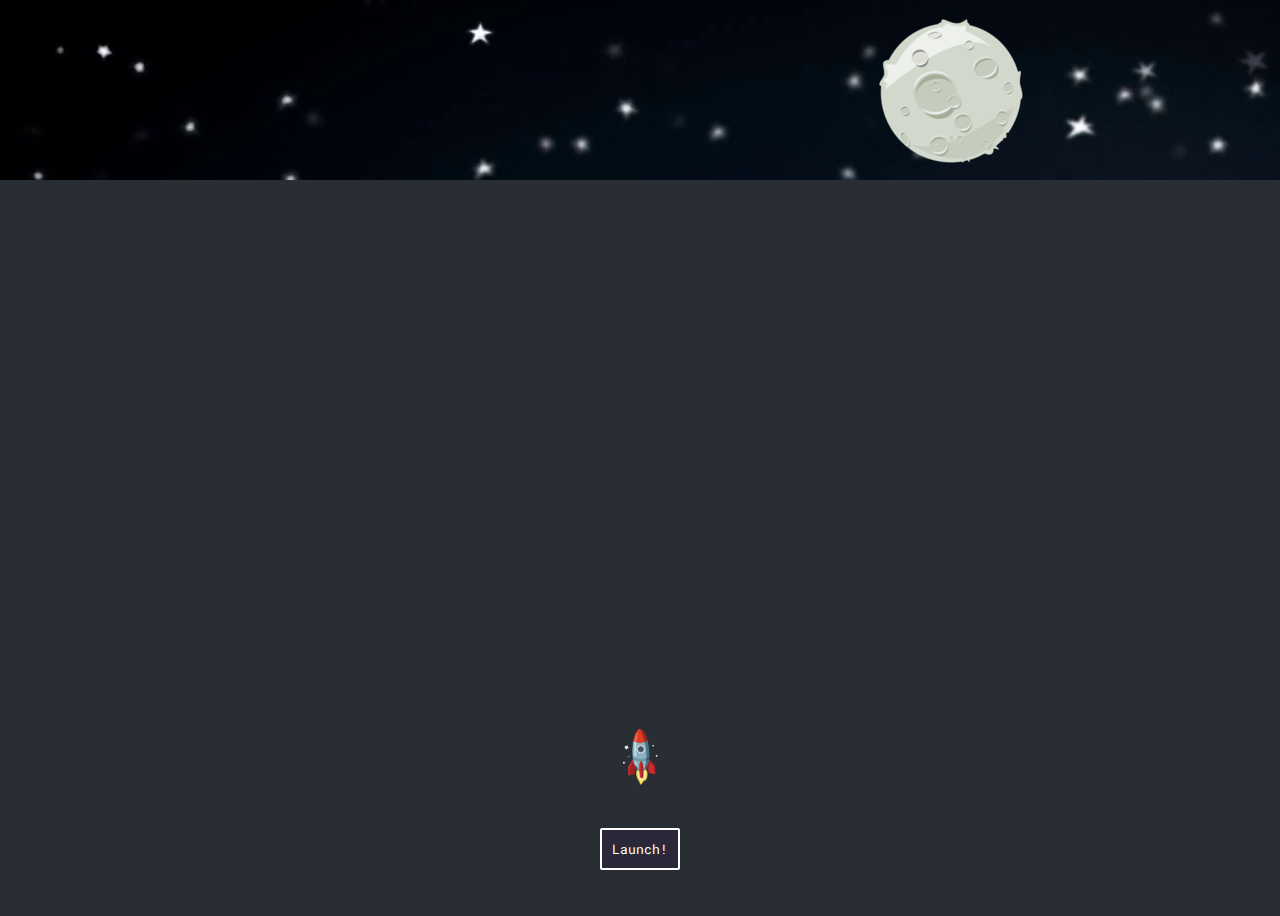
<file: index.html>
<html>
    <head>
        
        <link rel="preconnect" href="https://fonts.googleapis.com">
        <link rel="preconnect" href="https://fonts.gstatic.com" crossorigin>
        <link href="https://fonts.googleapis.com/css2?family=Karla:wght@400;700&family=Roboto+Mono&display=swap" rel="stylesheet">
        <link rel="stylesheet" href="index.css">
    </head>
    <body>
        <div id="starback"><img src="./cartoonspace.png"></div>
        <p id="rocket">🚀</p>
        <p id="boom">💥</p>
        <div id="moon"><img src="./moon_cartoon"></div>
        <p id="countdown-display" class="countdown-display"></p>
        <button id="launch">Launch!</button>
        <script src="index.js"></script>
    </body>
</html>
</file>
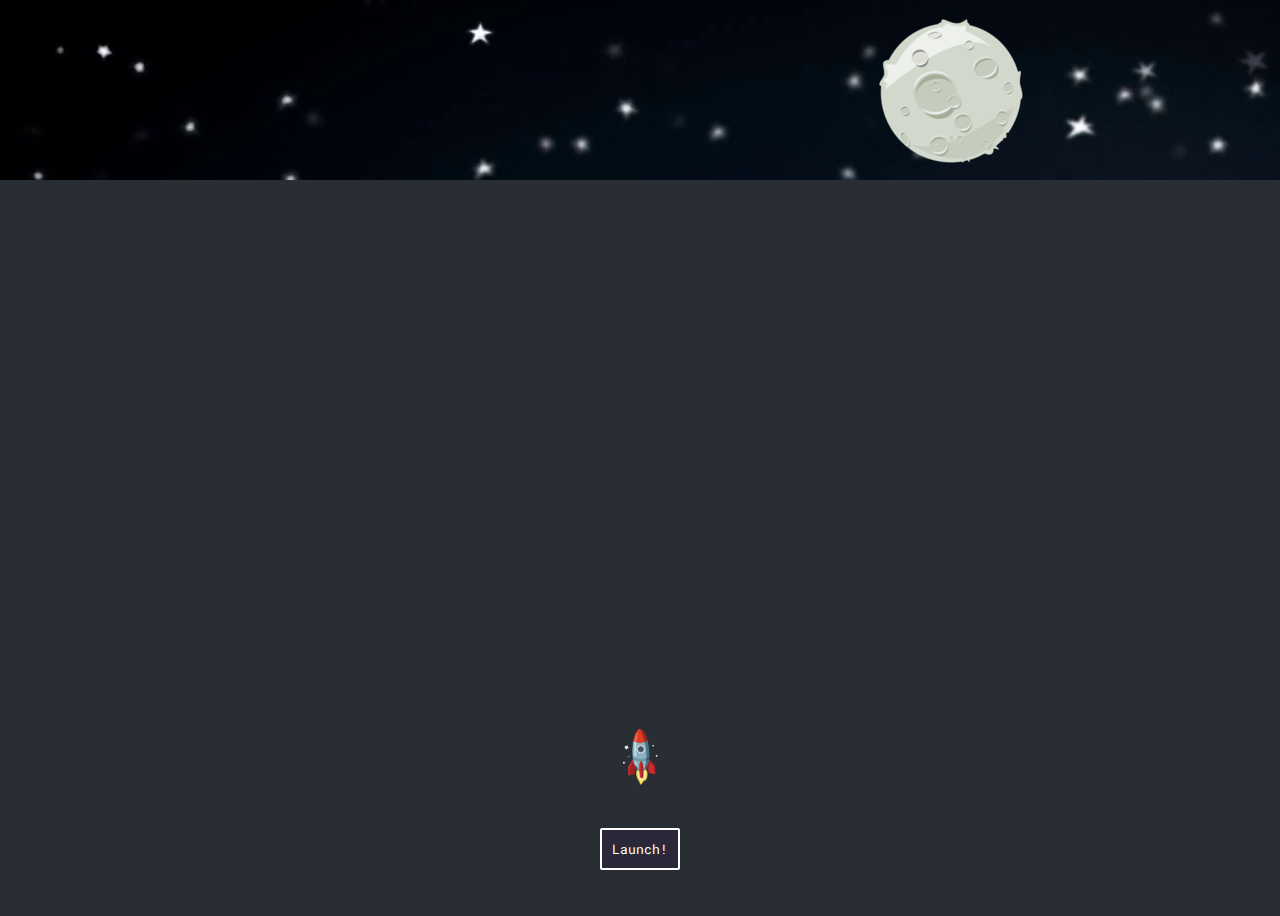
<file: main.html>
<html>
    <head>
        
        <link rel="preconnect" href="https://fonts.googleapis.com">
        <link rel="preconnect" href="https://fonts.gstatic.com" crossorigin>
        <link href="https://fonts.googleapis.com/css2?family=Karla:wght@400;700&family=Roboto+Mono&display=swap" rel="stylesheet">
        <link rel="stylesheet" href="main.css">
    </head>
    <body>
        <div id="starback"><img src="./cartoonspace.png"></div>
        <p id="rocket">🚀</p>
        <p id="boom">💥</p>
        <div id="moon"><img src="./moon_cartoon"></div>
        <p id="countdown-display" class="countdown-display"></p>
        <button id="launch">Launch!</button>
        <script src="main.js"></script>
    </body>
</html>
</file>
<file: index.css>
:root {
    --pink: #fbe6f4ff;
    --yellow: #fffad1ff;
    --green: #e1f0e5ff;
    --blue: #b5caf9ff;
    --orange: #f5e6db;
    --raisin: #2b283aff;
    --grey: #d4d4d4;
}

body {
    background-color: #282e33;
    color: white;
    display: flex;
    flex-direction: column;
    justify-content: flex-end;
    align-items: center;
    height: 100vh;
    font-size: 2em;
}

p {
    margin: 0 0 1em;
}

.countdown-display {
    text-transform: uppercase;
    font-size: 3rem;
    font-family: 'Roboto Mono', monospace;
}
/*Rocket Animation*/
@keyframes blastup {
    0% {transform: rotate(-47deg);}
    3%{transform: rotate(-50deg);}
    5%{transform: rotate(-20deg);}
    10% {transform: rotate(-50deg);}
    20%{transform: rotate(-60deg);
        transform: scale(200%);}
    30%{transform: rotate(-60deg);
        transform: scale(200%);}
    40%{transform: rotate(-60deg);
        transform: scale(300%);}
    50%{transform: rotate(-60deg);
        transform: scale(200%);}
    90%{transform: rotate(-60deg);
        transform: scale(80%);}
    100%{margin-bottom: 48% ;
        margin-left: 50%;
        transform: rotate(-47deg);
        position: sticky;}
    } 


#rocket{
    position: absolute;
    margin-bottom: 10%;
    font-size: larger;
    transform: rotate(-47deg);
}
/*Top Banner*/
#moon{
    position: absolute;
    top: 5px;
    right: 19%;
    z-index: -1;
}
#starback{
    position: absolute;
    top: 0;
    bottom: 80%;
    right: 0;
    left: 0;
    overflow: hidden;
    z-index: -1;
    
}


.rocketLaunch{
    transform: rotate(-50deg);
    animation: blastup 5s ;
}



#launch{
    color: white;
    font-family:'Roboto Mono', monospace; ;
    position: absolute;
    bottom: 30px;
    border-radius: 2px;
    border: 2px solid white;
    background-color: var(--raisin);
    padding: 10px;
    text-align: center;
    

}

#countdown-display{
    opacity: 0;
    z-index: -1;
    background-color: #2b283aff;
    border: 2px solid white;
    padding: 10px;
    position: absolute;
    margin-bottom: 30%;
}

#boom{
    opacity: 0;
    position: absolute;
    margin-bottom: 10%;
    font-size: larger;
    transition: all 2s ease-in;
}
</file>
<file: main.css>
:root {
    --pink: #fbe6f4ff;
    --yellow: #fffad1ff;
    --green: #e1f0e5ff;
    --blue: #b5caf9ff;
    --orange: #f5e6db;
    --raisin: #2b283aff;
    --grey: #d4d4d4;
}

body {
    background-color: #282e33;
    color: white;
    display: flex;
    flex-direction: column;
    justify-content: flex-end;
    align-items: center;
    height: 100vh;
    font-size: 2em;
}

p {
    margin: 0 0 1em;
}

.countdown-display {
    text-transform: uppercase;
    font-size: 3rem;
    font-family: 'Roboto Mono', monospace;
}
/*Rocket Animation*/
@keyframes blastup {
    0% {transform: rotate(-47deg);}
    3%{transform: rotate(-50deg);}
    5%{transform: rotate(-20deg);}
    10% {transform: rotate(-50deg);}
    20%{transform: rotate(-60deg);
        transform: scale(200%);}
    30%{transform: rotate(-60deg);
        transform: scale(200%);}
    40%{transform: rotate(-60deg);
        transform: scale(300%);}
    50%{transform: rotate(-60deg);
        transform: scale(200%);}
    90%{transform: rotate(-60deg);
        transform: scale(80%);}
    100%{margin-bottom: 48% ;
        margin-left: 50%;
        transform: rotate(-47deg);
        position: sticky;}
    } 


#rocket{
    position: absolute;
    margin-bottom: 10%;
    font-size: larger;
    transform: rotate(-47deg);
}
/*Top Banner*/
#moon{
    position: absolute;
    top: 5px;
    right: 19%;
    z-index: -1;
}
#starback{
    position: absolute;
    top: 0;
    bottom: 80%;
    right: 0;
    left: 0;
    overflow: hidden;
    z-index: -1;
    
}


.rocketLaunch{
    transform: rotate(-50deg);
    animation: blastup 5s ;
}



#launch{
    color: white;
    font-family:'Roboto Mono', monospace; ;
    position: absolute;
    bottom: 30px;
    border-radius: 2px;
    border: 2px solid white;
    background-color: var(--raisin);
    padding: 10px;
    text-align: center;
    

}

#countdown-display{
    opacity: 0;
    z-index: -1;
    background-color: #2b283aff;
    border: 2px solid white;
    padding: 10px;
    position: absolute;
    margin-bottom: 30%;
}

#boom{
    opacity: 0;
    position: absolute;
    margin-bottom: 10%;
    font-size: larger;
    transition: all 2s ease-in;
}
</file>
